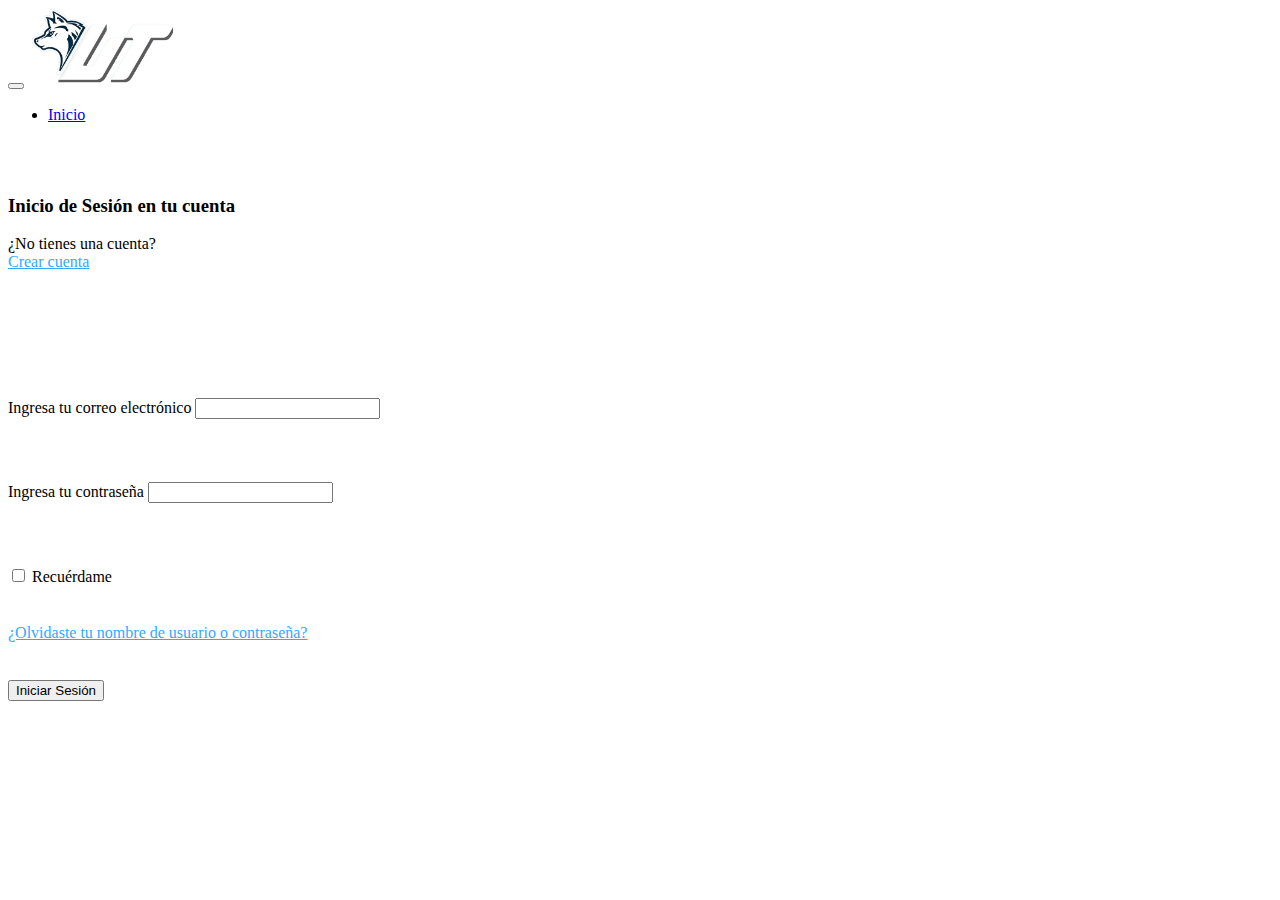
<file: checkout.html>
<html>
<head>
	<meta charset="utf-8">
	<meta name="viewport" content="initial-scale=1, maximum-scale=1">
  <title>Store UTAGS | Carrito de compras</title>
  <link href="http://www.utags.edu.mx/templates/tx_academia2/favicon.ico" rel="shortcut icon" type="image/vnd.microsoft.icon" />
  <link href="https://cdn.jsdelivr.net/npm/bootstrap@5.0.0-beta1/dist/css/bootstrap.min.css" rel="stylesheet" integrity="sha384-giJF6kkoqNQ00vy+HMDP7azOuL0xtbfIcaT9wjKHr8RbDVddVHyTfAAsrekwKmP1"    crossorigin="anonymous" />
  <link rel="stylesheet" href="css/general.css">
  <link rel="stylesheet" href="css/productos.css">
  <script src="https://ajax.googleapis.com/ajax/libs/jquery/3.5.1/jquery.min.js"></script>
  <script src="https://www.paypal.com/sdk/js?client-id=AYxGcdBZLWldzlRhZtroj4TdtmbSXx5t_qIZrAgX3L6qGm2cObVd2_8ZpuHD_7IdZ23-K-NTYbx-6WU1&currency=MXN&amp;locale=es_MX">
	</script>
  <script src="js/paypal.js"></script>
</head>
<body>
  <!--Menu navegación-->
	<nav class="navbar navbar-expand-lg navbar-Dark bg-Dark p-3">
    <button
          class="navbar-toggler"
          type="button"
          data-bs-toggle="collapse"
          data-bs-target="#navbarSupportedContent"
          aria-controls="navbarSupportedContent"
          aria-expanded="false"
          aria-label="Toggle navigation"
        >
          <span class="navbar-toggler-icon"></span>
        </button>
        <a class="navbar-brand" href="index.html">
          <img alt="lobos UTags" src="img/lobos_UT.png" style="height: 78px;">
        </a>
        <div class="collapse navbar-collapse" id="navbarSupportedContent">
          <div class="col-4">
            <!--<ul class="navbar-nav me-auto mb-2 mb-lg-0">
              <li class="nav-item">
                <a class="nav-link active" aria-current="page" href="index.html">Inicio</a>
              </li>
            </ul>-->
          </div>          
          <div class="col-5 mt-3">
            <div class="mr-auto mb-4">
              <div class="d-inline-block col-8">
                <input class="form-control mr-sm-2" type="text" placeholder="Buscar..." aria-label="Search" id="txt_busqueda">
              </div>
              <div class="d-inline-block">
                <button class="btn btn-outline-info btn-rounded waves-effect waves-light" style="margin-bottom: 5px;" id="btn_buscar" type="button" onclick="busquedaExterna();">Buscar</button>
              </div>
            </div>
          </div>
          <div>
            <a id="urlCarrito" href="#">
              <button class="btn_carrito" id="btn_carrito" value="0">0</button>
            </a>
          </div>  
          <div class="" style="color: #fff; text-align: right; font-size: 17px;">
            <a href="ordenes.html">
            <span id="usr_name">*</span></a> | <span id="btn_sesion">
              <a id="btn_sesionAct" href="#">La sesión</a>
            </span>&nbsp;&nbsp;
            <img src="img/perfil.png" width="22%;" />
          </div>    
        </div>
    </nav>
  <!--Fin Menu navegacion-->
  <!--Cuerpo del contenido-->
  <div id="div_carrito">
    <div class="row mt-6 justify-content-center">
        <div class="col-10"><br><h4 style="font-size: 28px;">Resumen de pedido</h4>
          <br>
        </div>
    </div>
    <div class="row mt-6 justify-content-center">
        <div class="col-10">
          <div class="row mb-4">
              <div class="col-4">
                  <h6>Resumen de productos y servicios</h6>
                  
              </div>
              <div class="col-5" style="text-align: center;">
                  <h6>Total de la compra</h6>
              </div>
              <div class="col-3">
                  <h6>Opciones de pago</h6>
              </div>
          </div>
          <div class="row mb-4"> 
              <div class="col-4">
                <span id="filasCheckout">
                  <!-- AQUÍ SE VA A IR PINTANDO CADA PRODUCTOS  -->
                </span>
              </div>
              <div class="col-5 justify-content-center" style="text-align: center;">
                <p style="font-size: 20px;">Subtotal: <strong><span id="pintaSubtotal"></span></strong></p>
                <p style="font-size: 20px;">IVA: <strong><span id="pintaIVA"></span></strong></p>
                <p style="font-size: 20px;">Total: <strong><span id="pintaTotal" style="color: #fc726f;"></span></strong></p>
              </div>
              <div class="col-3">
                <!--<button class="btn btn-success" onclick="animamsj();">Probar animacion</button>-->
                <div id="paypal-button-container" style="width: 250px;"></div>
              </div>
          </div>
        </div>
      </div>
  </div>
  <!--Fin Curpo del contenido-->
  <!--Vista pago aceptado-->
  <div id="vistaPagoAceptado" style="display: none; width: 60%; margin: 0 auto;">
    <div class="center-block">
      <br><br>
    <h4 style="font-size: 32px;">¡Gracias por su compra!</h4><br>
    <p style="font-size: 18px;">Su pedido ya está siendo atendido, en breve le mandaremos un correo con toda la infirmación.<br>
    Cualquier duda comunicarse al teléfono <span style="color: #fc726f;">449 910 5000</span> o al <span style="color: #fc726f;">correo contacto@utags.edu.mx</span></p>
    <hr class="my-4">
    <p>Fecha y hora en que se recibió el pago: <strong><span id="fechPago"></span></strong><br>
    No. Pedido: <strong><span id="noPedido"></span></strong><br>
    Monto del pago: <strong><span id="montoPago"></span></strong></p>
    <hr class="my-4">
    <br>
    <button class="btn btn-success" onclick="redirInicio();">Seguir comprando</button>
    <button class="btn btn-primary" onclick="redirHistorial();">Ver mis pedidos</button>
  </div>
  </div>
  <!--Fin Vista pago aceptado-->
  <!-- Template checkout -->
  <h5 class="text-info" id="informeCarrito"></h5>
  <div id="templateCarrito" style="display: none;">
    <p>
      <span>CantidadProducto</span> X <span>NombreProducto</span>
    </p>
    <hr class="my-4">
  </div>
  <!--Fin Template producto-->
  <script
    src="https://cdn.jsdelivr.net/npm/bootstrap@5.0.0-beta1/dist/js/bootstrap.bundle.min.js"
    integrity="sha384-ygbV9kiqUc6oa4msXn9868pTtWMgiQaeYH7/t7LECLbyPA2x65Kgf80OJFdroafW"
    crossorigin="anonymous"
  ></script>
  <script src="js/general.js"></script>
  <script src="js/checkout.js"></script>
</body>
</html>
</file>
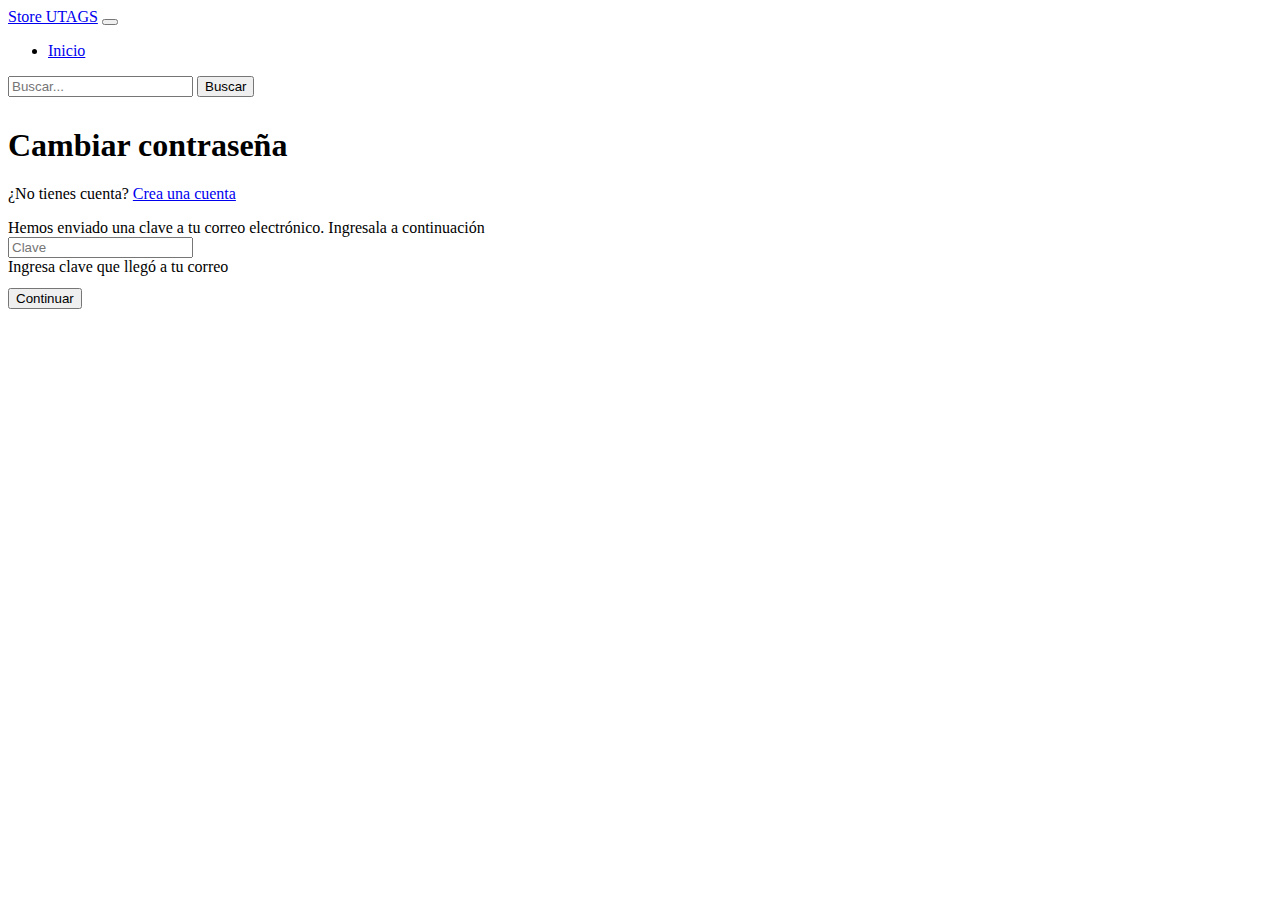
<file: codrecupass.html>
<html>
  <head>
    <title>Store UTAGS | Recuperar contraseña</title>
    <meta charset="utf-8">
	  <meta name="viewport" content="initial-scale=1, maximum-scale=1">
    <link
      href="https://cdn.jsdelivr.net/npm/bootstrap@5.0.0-beta1/dist/css/bootstrap.min.css"
      rel="stylesheet"
      integrity="sha384-giJF6kkoqNQ00vy+HMDP7azOuL0xtbfIcaT9wjKHr8RbDVddVHyTfAAsrekwKmP1"
      crossorigin="anonymous"
    />
    <link href="http://www.utags.edu.mx/templates/tx_academia2/favicon.ico" rel="shortcut icon" type="image/vnd.microsoft.icon" />
  </head>
  <body>
    <nav class="navbar navbar-expand-lg navbar-Dark bg-Dark">
      <div class="container-fluid">
        <a class="navbar-brand" href="#">Store UTAGS</a>
        <button
          class="navbar-toggler"
          type="button"
          data-bs-toggle="collapse"
          data-bs-target="#navbarSupportedContent"
          aria-controls="navbarSupportedContent"
          aria-expanded="false"
          aria-label="Toggle navigation"
        >
          <span class="navbar-toggler-icon"></span>
        </button>
        <div class="collapse navbar-collapse" id="navbarSupportedContent">
          <ul class="navbar-nav me-auto mb-2 mb-lg-0">
            <li class="nav-item">
              <a class="nav-link active" aria-current="page" href="#">Inicio</a>
            </li>
          </ul>
          <form class="d-flex">
            <input
              class="form-control me-2"
              type="search"
              placeholder="Buscar..."
              aria-label="Search"
            />
            <button class="btn btn-outline-success" type="submit">
              Buscar
            </button>
          </form>
        </div>
      </div>
    </nav>
    <div class="container">
      <div class="row">
        <div class="col-3"></div>
        <div class="col-6" style="margin-top: 30px">
          <div>
            <h1 class="text-center">Cambiar contraseña</h1>
            <p class="text-center">
              ¿No tienes cuenta?
              <a href="crearCuenta.html">Crea una cuenta</a>
            </p>
          </div>
          <div>
            <form class="form-control" id="formValidaClave" novalidate>
              <div class="row">
                <label for="" class="form-label">Hemos enviado una clave a tu correo electrónico. Ingresala a continuación</label>
                <div class="col has-validation">
                  <input type="hidden" class="form-control" aria-label="correo" id="correo" name="correo">
                  <input type="text" class="form-control" aria-label="clave" id="txt_clave" name="clave" placeholder="Clave" pattern="[0-9]{8}" required>
                  <div class="invalid-feedback">Ingresa clave que llegó a tu correo</div>
                </div>
              </div>
              <div class="row">
                <div id="resp_errores">
                  <p id="rep_errores_cont" style="color: rgb(232, 38, 38); font-size: 12px;"></p>
                </div>
              </div>
              <div class="row">
                <div class="d-grid gap-2">
                  <button type="submit" id="btn_clave" class="btn btn-outline-secondary">Continuar</button>
                </div>
              </div>
            </form>
          </div>
          <div id="div_nuevoPass" style="display: none;">
            <form class="form-control needs-validation" id="formNuevoPass" novalidate oninput='password_confirmation.setCustomValidity(password_confirmation.value != password.value || password.value.length == 0 ? "Passwords no coinciden." : "")'>
              <div class="row">
                <label for="" class="form-label">Ingresa una nueva contraseña</label>
              </div>
              <div class="row">
                <div class="col">
                  <label for="inputPassword5" class="form-label">Contraseña</label>
                  <input type="password" class="form-control" id="inputPassword5" placeholder="Ingresa tu nueva contraseña" name="password" minlength="8" pattern="^(?=.*[a-z])(?=.*[A-Z])(?=.*\d)[a-zA-Z\d]{8,}$" required>
                </div>
                <div class="col">
                  <label for="inputPassword6" class="form-label">Repetir Contraseña</label>
                  <input type="password" class="form-control" id="inputPassword6" placeholder="Confirma tu contraseña" minlength="8" name="password_confirmation" pattern="^(?=.*[a-z])(?=.*[A-Z])(?=.*\d)[a-zA-Z\d]{8,}$" required>
                  <br>
                </div>
              </div>
              <div class="row">
                <div id="resp_errores2">
                  <p id="rep_errores_cont2" style="color: rgb(232, 38, 38); font-size: 12px;"></p>
                </div>
              </div>
              <div class="row">
                <div class="d-grid gap-2">
                  <button type="submit" class="btn btn-outline-secondary">Guardar contraseña</button>
                </div>
              </div>
            </form>
          </div>
        </div>
      </div>
    </div>
  <!-- JavaScript Bundle with Popper -->
  <script
    src="https://cdn.jsdelivr.net/npm/bootstrap@5.0.0-beta1/dist/js/bootstrap.bundle.min.js"
    integrity="sha384-ygbV9kiqUc6oa4msXn9868pTtWMgiQaeYH7/t7LECLbyPA2x65Kgf80OJFdroafW"
    crossorigin="anonymous"
  ></script>
  <script src="js/general.js"></script>
  <script src="js/cambiapass.js"></script>
  <script src="js/bootstrap.js"></script>
  </body>
</html>
</file>
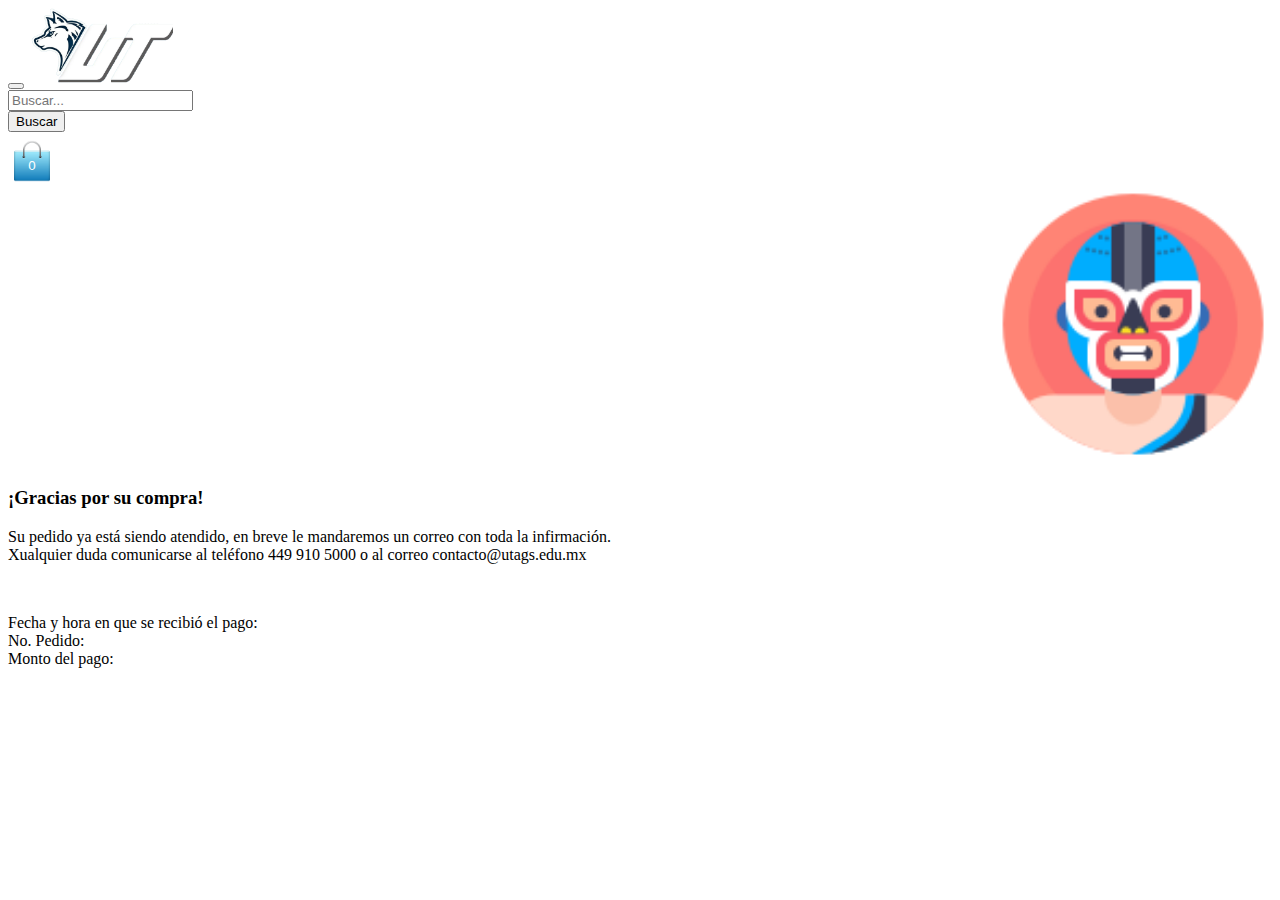
<file: confirmacionPago.html>
<html>
<head>
	<meta charset="utf-8">
	<meta name="viewport" content="initial-scale=1, maximum-scale=1">
  <title>Store UTAGS | Busqueda</title>
  <link href="http://www.utags.edu.mx/templates/tx_academia2/favicon.ico" rel="shortcut icon" type="image/vnd.microsoft.icon" />
  <link href="https://cdn.jsdelivr.net/npm/bootstrap@5.0.0-beta1/dist/css/bootstrap.min.css" rel="stylesheet" integrity="sha384-giJF6kkoqNQ00vy+HMDP7azOuL0xtbfIcaT9wjKHr8RbDVddVHyTfAAsrekwKmP1"    crossorigin="anonymous" />
  <link rel="stylesheet" href="css/general.css">
  <link rel="stylesheet" href="css/productos.css">
</head>
<body>
  <!--Menu navegación-->
	<nav class="navbar navbar-expand-lg navbar-Dark bg-Dark p-3">
    <button
          class="navbar-toggler"
          type="button"
          data-bs-toggle="collapse"
          data-bs-target="#navbarSupportedContent"
          aria-controls="navbarSupportedContent"
          aria-expanded="false"
          aria-label="Toggle navigation"
        >
          <span class="navbar-toggler-icon"></span>
        </button>
        <a class="navbar-brand" href="index.html">
          <img alt="lobos UTags" src="img/lobos_UT.png" style="height: 78px;">
        </a>
        <div class="collapse navbar-collapse" id="navbarSupportedContent">
          <div class="col-4">
            <!--<ul class="navbar-nav me-auto mb-2 mb-lg-0">
              <li class="nav-item">
                <a class="nav-link active" aria-current="page" href="index.html">Inicio</a>
              </li>
            </ul>-->
          </div>          
          <div class="col-5 mt-3">
            <div class="mr-auto mb-4">
              <div class="d-inline-block col-8">
                <input class="form-control mr-sm-2" type="text" placeholder="Buscar..." aria-label="Search" id="txt_busqueda">
              </div>
              <div class="d-inline-block">
                <button class="btn btn-outline-info btn-rounded waves-effect waves-light" style="margin-bottom: 5px;" id="btn_buscar" type="button" onclick="busquedaExterna();">Buscar</button>
              </div>
            </div>
          </div>
          <div>
            <a id="urlCarrito" href="#">
              <button class="btn_carrito" id="btn_carrito" value="0">0</button>
            </a>
          </div>  
          <div class="" style="color: #fff; text-align: right; font-size: 17px;">
            <a href="ordenes.html">
            <span id="usr_name">*</span></a> | <span id="btn_sesion">
              <a id="btn_sesionAct" href="#">La sesión</a>
            </span>&nbsp;&nbsp;
            <img src="img/perfil.png" width="22%;" />
          </div>    
        </div>
    </nav>
  <!--Fin Menu navegacion-->
  <!--Cuerpo del contenido-->
  <div class="">
    <h3>¡Gracias por su compra!</h3>
    <p>Su pedido ya está siendo atendido, en breve le mandaremos un correo con toda la infirmación.<br>
    Xualquier duda comunicarse al teléfono 449 910 5000 o al correo contacto@utags.edu.mx</p>
    <br>
    <p>Fecha y hora en que se recibió el pago: <strong><span id="fechPago"></span></strong><br>
    No. Pedido: <strong><span id="noPedido"></span></strong><br>
    Monto del pago: <strong><span id="montoPago"></span></strong></p>
  </div>
  <!--Fin Curpo del contenido-->
  <script
    src="https://cdn.jsdelivr.net/npm/bootstrap@5.0.0-beta1/dist/js/bootstrap.bundle.min.js"
    integrity="sha384-ygbV9kiqUc6oa4msXn9868pTtWMgiQaeYH7/t7LECLbyPA2x65Kgf80OJFdroafW"
    crossorigin="anonymous"
  ></script>
  <script src="https://ajax.googleapis.com/ajax/libs/jquery/3.5.1/jquery.min.js"></script>
  <script src="js/general.js"></script>
  <script src="js/confirmacionPago.js"></script>
</body>
</html>
</file>
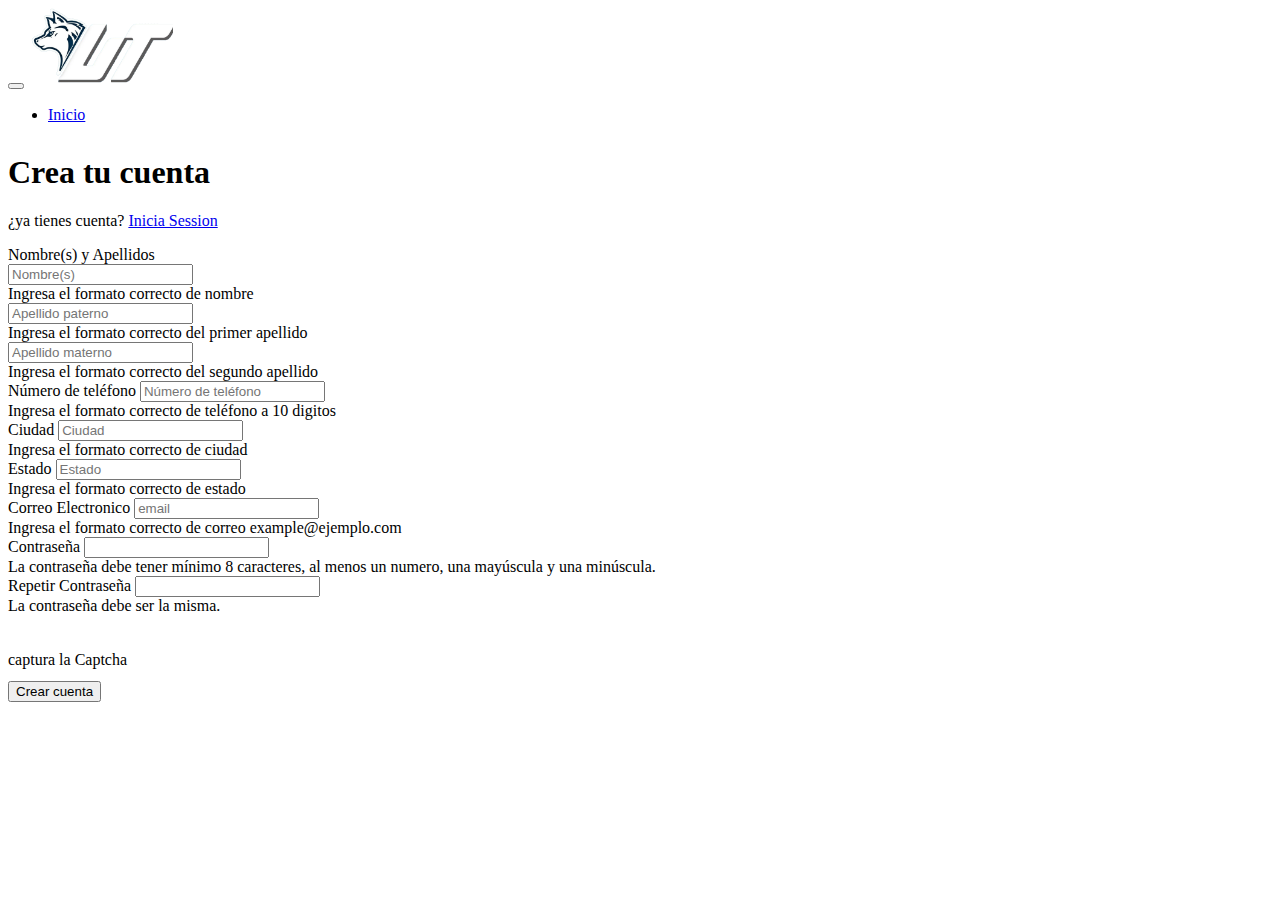
<file: crearCuenta.html>
<html>
  <head>
    <title>Store UTAGS | Crear cuenta</title>
    <meta charset="utf-8">
	  <meta name="viewport" content="initial-scale=1, maximum-scale=1">
    <link
      href="https://cdn.jsdelivr.net/npm/bootstrap@5.0.0-beta1/dist/css/bootstrap.min.css"
      rel="stylesheet"
      integrity="sha384-giJF6kkoqNQ00vy+HMDP7azOuL0xtbfIcaT9wjKHr8RbDVddVHyTfAAsrekwKmP1"
      crossorigin="anonymous"
    />
    <link href="http://www.utags.edu.mx/templates/tx_academia2/favicon.ico" rel="shortcut icon" type="image/vnd.microsoft.icon" />
    <script src="https://www.google.com/recaptcha/api.js" async defer></script>
  </head>
  <body>
  <!--Menu navegación-->
	<nav class="navbar navbar-expand-lg navbar-Dark bg-Dark p-3">
    <button
          class="navbar-toggler"
          type="button"
          data-bs-toggle="collapse"
          data-bs-target="#navbarSupportedContent"
          aria-controls="navbarSupportedContent"
          aria-expanded="false"
          aria-label="Toggle navigation"
        >
          <span class="navbar-toggler-icon"></span>
        </button>
        <a class="navbar-brand" href="index.html">
          <img alt="lobos UTags" src="img/lobos_UT.png" style="height: 78px;">
        </a>
        <div class="collapse navbar-collapse" id="navbarSupportedContent">
          <div class="col-4">
            <ul class="navbar-nav me-auto mb-2 mb-lg-0">
              <li class="nav-item">
                <a class="nav-link active" aria-current="page" href="index.html">Inicio</a>
              </li>
            </ul>
          </div>          
          <div class="col-5 mt-3">
            <!--
            <div class="mr-auto mb-4">
              <div class="d-inline-block col-8">
                <input class="form-control mr-sm-2" type="text" placeholder="Buscar..." aria-label="Search" id="txt_busqueda">
              </div>
              <div class="d-inline-block">
                <button class="btn btn-outline-info btn-rounded waves-effect waves-light" style="margin-bottom: 5px;" id="btn_buscar" type="button" onclick="cargaProductos();">Buscar</button>
              </div>
            </div>-->
          </div>
          <div class="" style="color: #fff; text-align: right; font-size: 17px;">
            <!--<span id="usr_name">*</span> | <span id="btn_sesion">
              <a id="btn_sesionAct" href="#">La sesión</a>
            </span>&nbsp;&nbsp;
            <img src="img/perfil.png" width="22%;" />-->
          </div>      
        </div>
    </nav>
  <!--Fin Menu navegacion-->
  <!--Curpo del contenido-->
    <div class="container">
      <div class="row">
        <div class="col-3"></div>
        <div class="col-6" style="margin-top: 30px">
          <div>
            <h1 class="text-center">Crea tu cuenta</h1>
            <p class="text-center">
              ¿ya tienes cuenta?
              <a href="login.html">Inicia Session</a>
            </p>
          </div>
          <div>
            <form class="form-control needs-validation" id="formularioRegistro" novalidate oninput='password_confirmation.setCustomValidity(password_confirmation.value != password.value || password.value.length == 0 ? "Passwords no coinciden." : "")'>
              <div class="row">
                <label for="" class="form-label">Nombre(s) y Apellidos</label>
                <div class="col has-validation">
                  <input type="text" class="form-control" aria-label="First name" name="first_name" placeholder="Nombre(s)" required>
                  <div class="invalid-feedback">Ingresa el formato correcto de nombre</div>
                </div>
                <div class="col has-validation">
                  <input type="text" class="form-control" aria-label="Last name" name="middle_name" placeholder="Apellido paterno" required>
                  <div class="invalid-feedback">Ingresa el formato correcto del primer apellido</div>
                </div>
                <div class="col has-validation">
                  <input type="text" class="form-control" aria-label="Last name" name="last_name" placeholder="Apellido materno" required>
                  <div class="invalid-feedback">Ingresa el formato correcto del segundo apellido</div>
                </div>
              </div>
              <div class="col-12 has-validation">
                <label for="inputAddress" class="form-label">Número de teléfono</label>
                <input type="tel" class="form-control" id="inputAddress" name="phone_number" placeholder="Número de teléfono" pattern="[0-9]{10}" required>
                <div class="invalid-feedback">Ingresa el formato correcto de teléfono a 10 digitos</div>
              </div>
              <div class="row">
                <div class="col has-validation">
                  <label for="inputCity" class="form-label">Ciudad</label>
                  <input type="text" class="form-control" id="inputCity" name="city" placeholder="Ciudad" required>
                  <div class="invalid-feedback">Ingresa el formato correcto de ciudad</div>
                </div>
                <div class="col has-validation">
                  <label for="inputState" class="form-label">Estado</label>
                  <input type="text" class="form-control" id="inputState" name="state" placeholder="Estado" required>
                  <div class="invalid-feedback">Ingresa el formato correcto de estado</div>
                </div>
              </div>
              <div class="mb-3 has-validation">
                <label for="" class="form-label">Correo Electronico</label>
                <input type="email" class="form-control" id="exampleFormControlInput1" name="email" placeholder="email" required>
                <div class="invalid-feedback">Ingresa el formato correcto de correo example@ejemplo.com</div>
              </div>
              <div class="row">
                <div class="col">
                  <label for="inputPassword5" class="form-label">Contraseña</label>
                  <input type="password" class="form-control" id="inputPassword5" name="password" minlength="8" pattern="^(?=.*[a-z])(?=.*[A-Z])(?=.*\d)[a-zA-Z\d]{8,}$" required>
                  <div class="invalid-feedback">La contraseña debe tener mínimo 8 caracteres, al menos un numero, una mayúscula y una minúscula.</div>
                </div>
                <div class="col">
                  <label for="inputPassword6" class="form-label">Repetir Contraseña</label>
                  <input type="password" class="form-control" id="inputPassword6" minlength="8" name="password_confirmation" pattern="^(?=.*[a-z])(?=.*[A-Z])(?=.*\d)[a-zA-Z\d]{8,}$" required>
                  <div class="invalid-feedback">La contraseña debe ser la misma.</div>
                  <br>
                </div>
              </div>
              <div class="row">
                <br>
                <div class="g-recaptcha" data-sitekey="6Ldo4TkaAAAAALXEzrkQQKlPbb099yVtmThYAc6E" data-callback='onSubmit'>captura la Captcha</div>
              </div>
              <div class="row">
                <div id="resp_errores">
                  <p id="rep_errores_cont" style="color: rgb(232, 38, 38); font-size: 12px;"></p>
                </div>
              </div>
              <div class="row">
                <div class="d-grid gap-2">
                  <button type="submit" class="btn btn-outline-secondary">Crear cuenta</button>
                </div>
              </div>
            </form>
          </div>
        </div>
      </div>
    </div>
  <!--Fin Curpo del contenido-->
  <!-- JavaScript Bundle with Popper -->
  <script
    src="https://cdn.jsdelivr.net/npm/bootstrap@5.0.0-beta1/dist/js/bootstrap.bundle.min.js"
    integrity="sha384-ygbV9kiqUc6oa4msXn9868pTtWMgiQaeYH7/t7LECLbyPA2x65Kgf80OJFdroafW"
    crossorigin="anonymous"
  ></script>
  <script src="https://ajax.googleapis.com/ajax/libs/jquery/3.5.1/jquery.min.js"></script>
  <script src="js/captcha_callBack.js"></script>
  <script src="js/crearCuenta.js"></script>
  <script src="js/bootstrap.js"></script>
  </body>
</html>
</file>
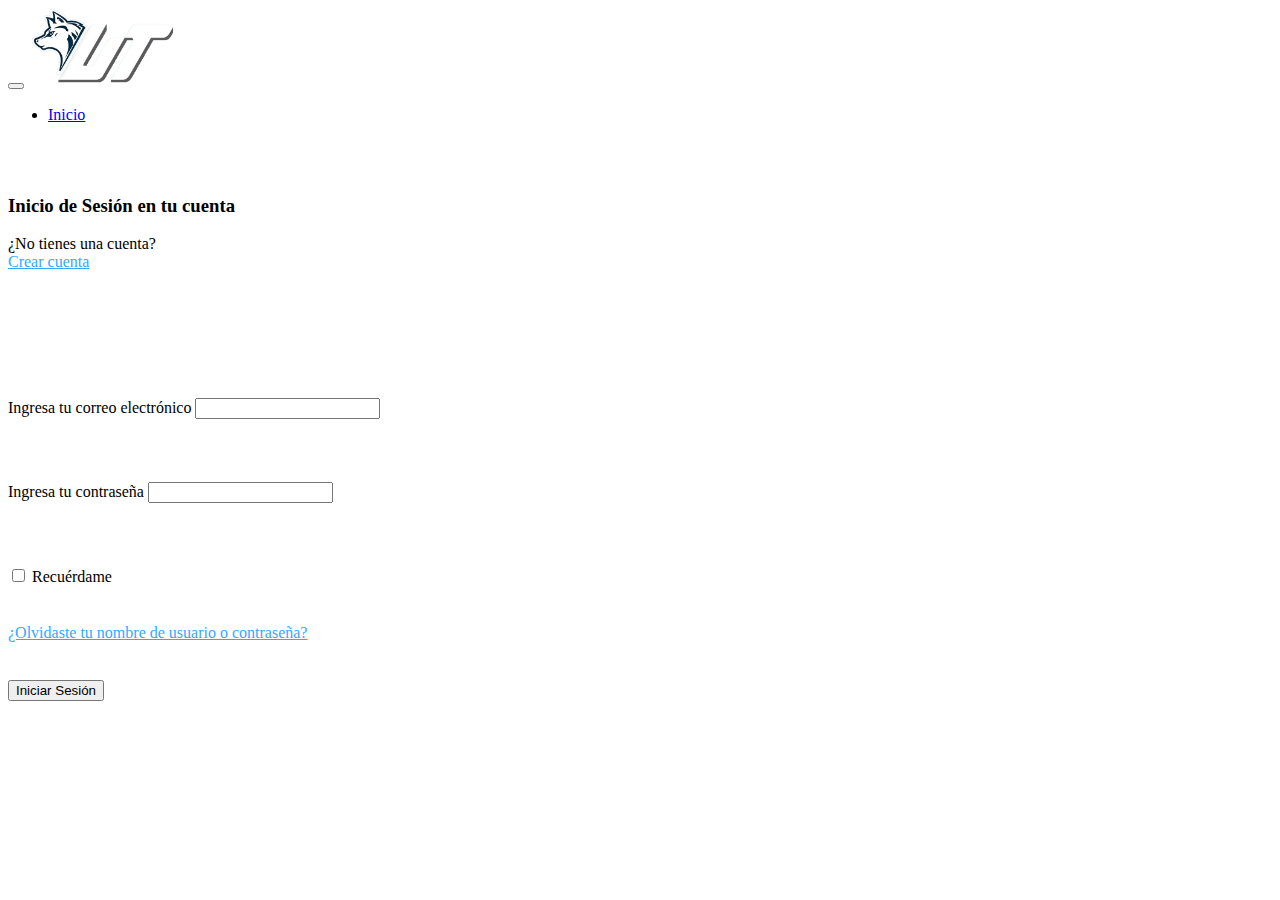
<file: login.html>
<html>
<head>
	<title>Store UTAGS | Login</title>
	<meta charset="utf-8">
	  <meta name="viewport" content="initial-scale=1, maximum-scale=1">
    <link
      href="https://cdn.jsdelivr.net/npm/bootstrap@5.0.0-beta1/dist/css/bootstrap.min.css"
      rel="stylesheet"
      integrity="sha384-giJF6kkoqNQ00vy+HMDP7azOuL0xtbfIcaT9wjKHr8RbDVddVHyTfAAsrekwKmP1"
      crossorigin="anonymous"
    />
    <link href="http://www.utags.edu.mx/templates/tx_academia2/favicon.ico" rel="shortcut icon" type="image/vnd.microsoft.icon" />
</head>
<body>
  <div id="general"style="display: none;">
	<!--Menu navegación-->
	<nav class="navbar navbar-expand-lg navbar-Dark bg-Dark p-3">
    <button
          class="navbar-toggler"
          type="button"
          data-bs-toggle="collapse"
          data-bs-target="#navbarSupportedContent"
          aria-controls="navbarSupportedContent"
          aria-expanded="false"
          aria-label="Toggle navigation"
        >
          <span class="navbar-toggler-icon"></span>
        </button>
        <a class="navbar-brand" href="index.html">
          <img alt="lobos UTags" src="img/lobos_UT.png" style="height: 78px;">
        </a>
        <div class="collapse navbar-collapse" id="navbarSupportedContent">
          <div class="col-4">
            <ul class="navbar-nav me-auto mb-2 mb-lg-0">
              <li class="nav-item">
                <a class="nav-link active" aria-current="page" href="index.html">Inicio</a>
              </li>
            </ul>
          </div>          
          <div class="col-5 mt-3">
            <!--
            <div class="mr-auto mb-4">
              <div class="d-inline-block col-8">
                <input class="form-control mr-sm-2" type="text" placeholder="Buscar..." aria-label="Search" id="txt_busqueda">
              </div>
              <div class="d-inline-block">
                <button class="btn btn-outline-info btn-rounded waves-effect waves-light" style="margin-bottom: 5px;" id="btn_buscar" type="button" onclick="cargaProductos();">Buscar</button>
              </div>
            </div>-->
          </div>
          <div class="" style="color: #fff; text-align: right; font-size: 17px;">
            <!--<span id="usr_name">*</span> | <span id="btn_sesion">
              <a id="btn_sesionAct" href="#">La sesión</a>
            </span>&nbsp;&nbsp;
            <img src="img/perfil.png" width="22%;" />-->
          </div>      
        </div>
    </nav>
  <!--Fin Menu navegacion-->
  <!--Curpo del contenido-->
    <div class="container"><br><br>
      <div class="row">
        <div class="col-4"></div>
        <div class="col-4">
          <h3 class="text-center">Inicio de Sesión en tu cuenta</h3>
          <div class="row">
            <div class="col text-end" style="font-weight: 100;"><b>¿No tienes una cuenta?</b></div>
            <div class="col"><a style="color: #33A8FF;" href="crearCuenta.html">Crear cuenta</a></div>
          </div>
          <form class="form-control" id="formLogin" novalidate>
            <div style="margin-top:10%;">
              <label class="form-label" for="">Ingresa tu correo electrónico</label>
              <input class="form-control" type="text" id="emial" name="email" required>
            </div>
            <div style="margin-top: 5%;">
              <label class="form-label" for="">Ingresa tu contraseña</label>
              <input class="form-control" type="password" id="password" name="password" required>
            </div>
            <div class="form-check" style="margin-top: 5%;">
              <input class="form-check-input" id="recuerdame" name="recuerdame" type="checkbox" value="">
              <label class="form-check-label" for="">
                Recuérdame
              </label>
            </div>
            <div style="margin-top: 3%;">
              <a href="recupass.html" style="color:#33A8FF;">¿Olvidaste tu nombre de usuario o contraseña?</a>
            </div>
            <div class="d-grid gap-2" style="margin-top: 3%;">
              <button type="submit" class="btn btn-outline-secondary" id="btn_enviaForm">Iniciar Sesión</button>
            </div>
            <div class="row">
              <div id="resp_errores">
                <br>
                <p id="rep_errores_cont" style="color: rgb(232, 38, 38); font-size: 12px;"></p>
              </div>
            </div>
          </form>
        </div>
        <div class="col-4"></div>
      </div>
  </div>
  <!--Fin Curpo del contenido-->
</div>

<script
    src="https://cdn.jsdelivr.net/npm/bootstrap@5.0.0-beta1/dist/js/bootstrap.bundle.min.js"
    integrity="sha384-ygbV9kiqUc6oa4msXn9868pTtWMgiQaeYH7/t7LECLbyPA2x65Kgf80OJFdroafW"
    crossorigin="anonymous"
  ></script>
  <script src="https://ajax.googleapis.com/ajax/libs/jquery/3.5.1/jquery.min.js"></script>
  <script src="js/login.js"></script>
</body>
</html>
</file>
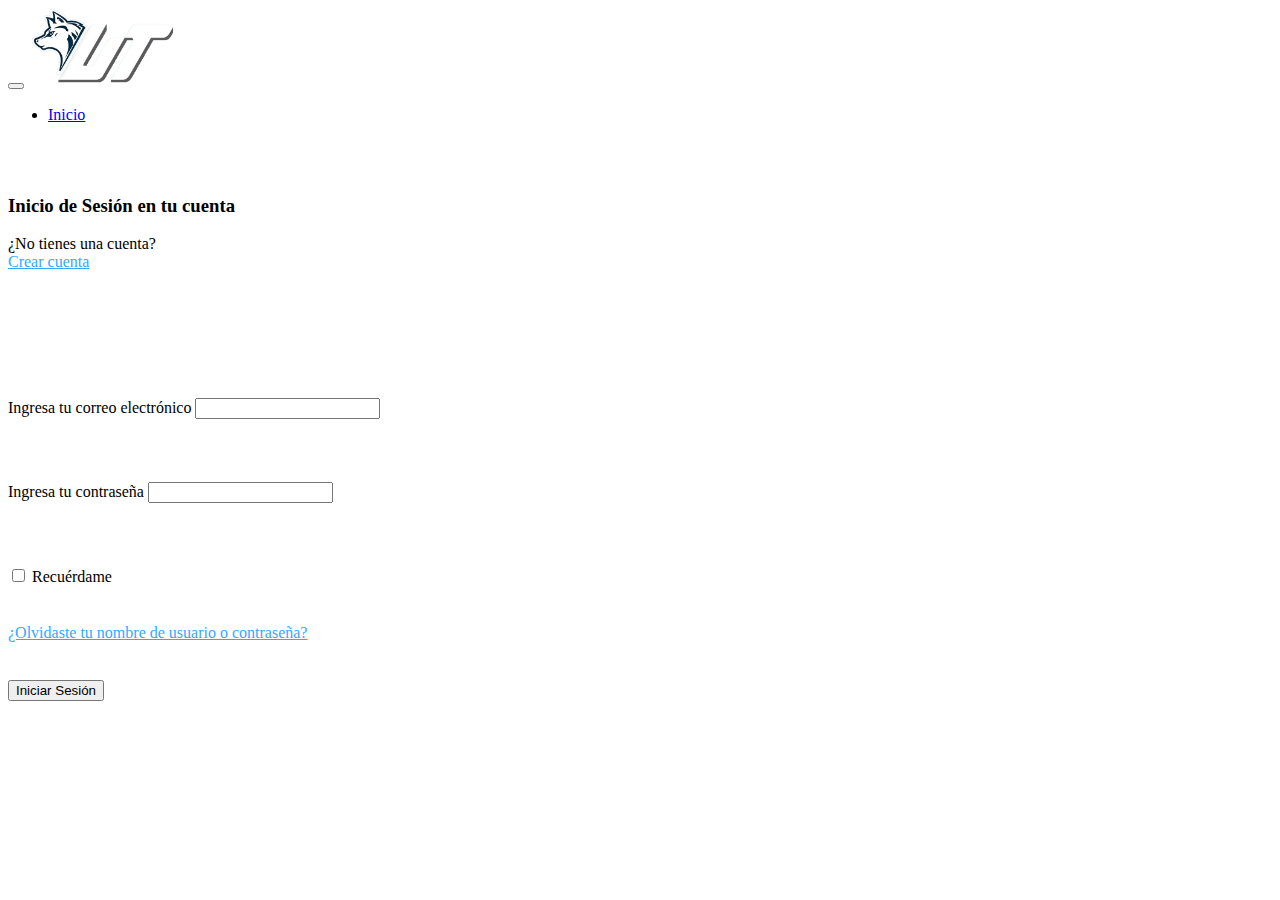
<file: ordenes.html>
<html>
<head>
	<meta charset="utf-8">
	<meta name="viewport" content="initial-scale=1, maximum-scale=1">
  <title>Store UTAGS | Ordenes</title>
  <link href="http://www.utags.edu.mx/templates/tx_academia2/favicon.ico" rel="shortcut icon" type="image/vnd.microsoft.icon" />
  <link href="https://cdn.jsdelivr.net/npm/bootstrap@5.0.0-beta1/dist/css/bootstrap.min.css" rel="stylesheet" integrity="sha384-giJF6kkoqNQ00vy+HMDP7azOuL0xtbfIcaT9wjKHr8RbDVddVHyTfAAsrekwKmP1"    crossorigin="anonymous" />
  <link rel="stylesheet" href="css/general.css">
  <link rel="stylesheet" href="css/productos.css">
  <script src="https://ajax.googleapis.com/ajax/libs/jquery/3.5.1/jquery.min.js"></script>
</head>
<body>
  <!--Menu navegación-->
	<nav class="navbar navbar-expand-lg navbar-Dark bg-Dark p-3">
    <button
          class="navbar-toggler"
          type="button"
          data-bs-toggle="collapse"
          data-bs-target="#navbarSupportedContent"
          aria-controls="navbarSupportedContent"
          aria-expanded="false"
          aria-label="Toggle navigation"
        >
          <span class="navbar-toggler-icon"></span>
        </button>
        <a class="navbar-brand" href="index.html">
          <img alt="lobos UTags" src="img/lobos_UT.png" style="height: 78px;">
        </a>
        <div class="collapse navbar-collapse" id="navbarSupportedContent">
          <div class="col-4">
            <!--<ul class="navbar-nav me-auto mb-2 mb-lg-0">
              <li class="nav-item">
                <a class="nav-link active" aria-current="page" href="index.html">Inicio</a>
              </li>
            </ul>-->
          </div>          
          <div class="col-5 mt-3">
            <div class="mr-auto mb-4">
              <div class="d-inline-block col-8">
                <input class="form-control mr-sm-2" type="text" placeholder="Buscar..." aria-label="Search" id="txt_busqueda">
              </div>
              <div class="d-inline-block">
                <button class="btn btn-outline-info btn-rounded waves-effect waves-light" style="margin-bottom: 5px;" id="btn_buscar" type="button" onclick="busquedaExterna();">Buscar</button>
              </div>
            </div>
          </div>
          <div>
            <a id="urlCarrito" href="#">
              <button class="btn_carrito" id="btn_carrito" value="0">0</button>
            </a>
          </div>  
          <div class="" style="color: #fff; text-align: right; font-size: 17px;">
            <a href="ordenes.html">
              <span id="usr_name">*</span></a> | <span id="btn_sesion">
            <a id="btn_sesionAct" href="#">La sesión</a>
            </span>&nbsp;&nbsp;
            <img src="img/perfil.png" width="22%;" />
          </div>    
        </div>
    </nav>
  <!--Fin Menu navegacion-->
  <!--Cuerpo del contenido-->
  <div id="div_carrito">
    <div class="row mt-6 justify-content-center">
        <div class="col-10"><br><h4 style="font-size: 28px;">Historial de pedidos</h4><br></div>
    </div>
    <div class="row mt-6 justify-content-center">
        <div class="col-10">
          <div class="row mb-2">
              <div class="col-2">
                  <h5>Fecha de compra</h5>
              </div>
              <div class="col-2 d-flex justify-content-center">
                  <h5>Total</h5>
              </div>
              <div class="col-2 d-flex justify-content-center">
                  <h5>Método de pago</h5>
              </div>
              <div class="col-2 d-flex justify-content-center">
                  <h5>Estatus</h5>
              </div>
              <div class="col-2 d-flex justify-content-center">
                <h5>Pedido</h5>
            </div>
            <div class="col-2 d-flex justify-content-center">
              <h5>Comentarios</h5>
            </div>
          </div>
          <span id="filasordenes">
            <!-- AQUÍ SE VA A IR PINTANDO CADA PRODUCTOS  -->
          </span>
          <br><h5 class="text-primary"><span id="total_ordenes"></span> pedidos encontrados</h5><br>
        </div>
      </div>
  </div>
  <!--Fin Curpo del contenido-->
  <!-- Template Ordenes -->
  <div id="templateOrdenes" style="display: none;">
    <div class="row">
        <div class="col-12">
          <div class="row">
              <div class="col-2">
                <p>fechaOrden</p>
              </div>
              <div class="col-2 text-center">
                <p>Paypal</p>
              </div> 
              <div class="col-2 text-center">
                <p>totalOrden</p>
              </div>    
                <div class="col-2 text-center">
                <p>statusOrden</p>
              </div>  
              <div class="col-2 text-center">
                <p>pedidoOrden</p>
              </div>  
              <div class="col-2">
                <p>comentariosOrden</p>
              </div>   
            </div>
        </div>
    </div>
    <hr class="my-4">
  </div>
  <!--Fin Template producto-->
  <script
    src="https://cdn.jsdelivr.net/npm/bootstrap@5.0.0-beta1/dist/js/bootstrap.bundle.min.js"
    integrity="sha384-ygbV9kiqUc6oa4msXn9868pTtWMgiQaeYH7/t7LECLbyPA2x65Kgf80OJFdroafW"
    crossorigin="anonymous"
  ></script>
  <script src="js/general.js"></script>
  <script src="js/ordenes.js"></script>
</body>
</html>
</file>
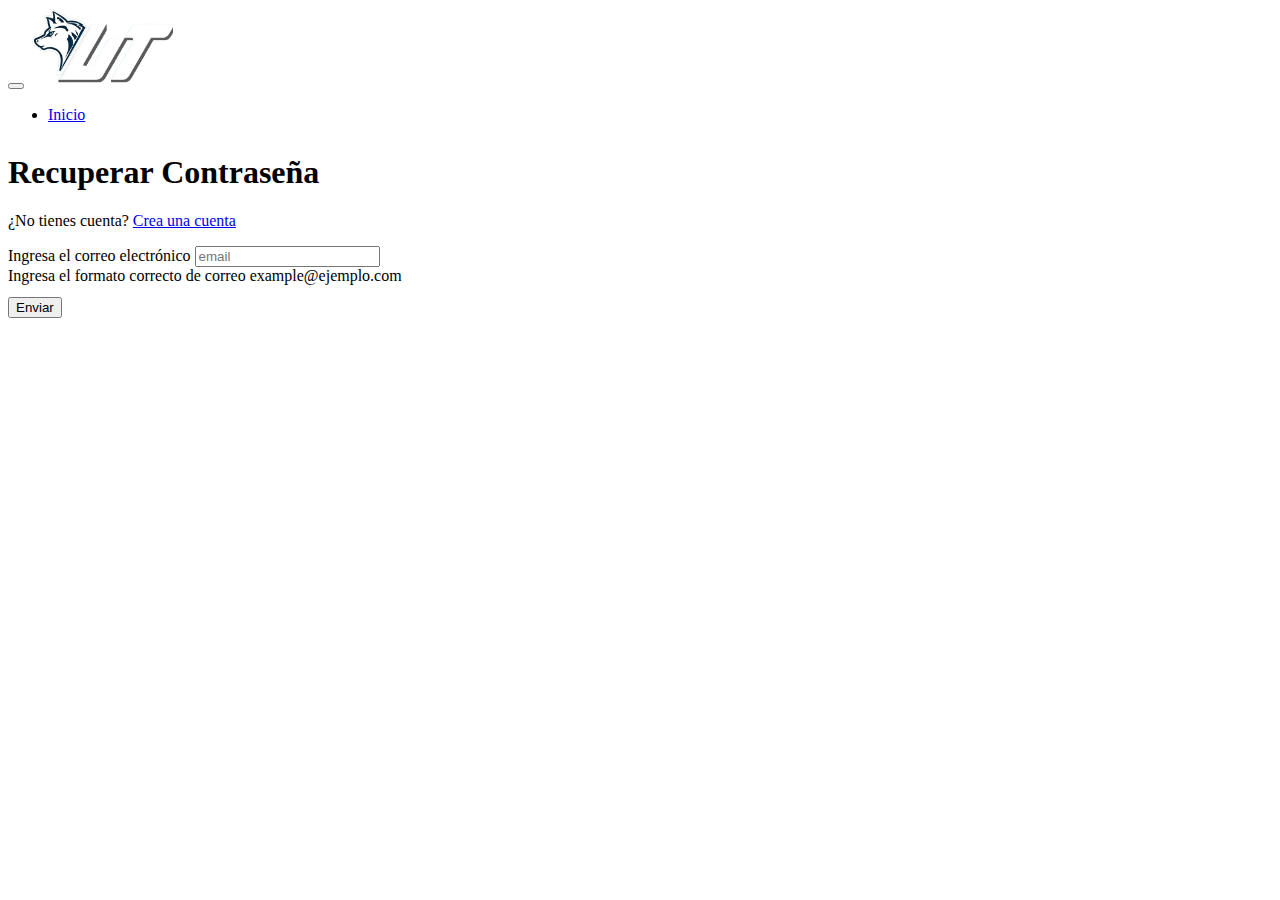
<file: recupass.html>
<html>
  <head>
    <title>Store UTAGS | Recuperar contraseña</title>
    <meta charset="utf-8">
	  <meta name="viewport" content="initial-scale=1, maximum-scale=1">
    <link
      href="https://cdn.jsdelivr.net/npm/bootstrap@5.0.0-beta1/dist/css/bootstrap.min.css"
      rel="stylesheet"
      integrity="sha384-giJF6kkoqNQ00vy+HMDP7azOuL0xtbfIcaT9wjKHr8RbDVddVHyTfAAsrekwKmP1"
      crossorigin="anonymous"
    />
    <link href="http://www.utags.edu.mx/templates/tx_academia2/favicon.ico" rel="shortcut icon" type="image/vnd.microsoft.icon" />
    <script src="https://www.google.com/recaptcha/api.js" async defer></script>
  </head>
  <body>
  <!--Menu navegación-->
	<nav class="navbar navbar-expand-lg navbar-Dark bg-Dark p-3">
    <button
          class="navbar-toggler"
          type="button"
          data-bs-toggle="collapse"
          data-bs-target="#navbarSupportedContent"
          aria-controls="navbarSupportedContent"
          aria-expanded="false"
          aria-label="Toggle navigation"
        >
          <span class="navbar-toggler-icon"></span>
        </button>
        <a class="navbar-brand" href="index.html">
          <img alt="lobos UTags" src="img/lobos_UT.png" style="height: 78px;">
        </a>
        <div class="collapse navbar-collapse" id="navbarSupportedContent">
          <div class="col-4">
            <ul class="navbar-nav me-auto mb-2 mb-lg-0">
              <li class="nav-item">
                <a class="nav-link active" aria-current="page" href="index.html">Inicio</a>
              </li>
            </ul>
          </div>          
          <div class="col-5 mt-3">
            <!--
            <div class="mr-auto mb-4">
              <div class="d-inline-block col-8">
                <input class="form-control mr-sm-2" type="text" placeholder="Buscar..." aria-label="Search" id="txt_busqueda">
              </div>
              <div class="d-inline-block">
                <button class="btn btn-outline-info btn-rounded waves-effect waves-light" style="margin-bottom: 5px;" id="btn_buscar" type="button" onclick="cargaProductos();">Buscar</button>
              </div>
            </div>-->
          </div>
          <div class="" style="color: #fff; text-align: right; font-size: 17px;">
            <!--<span id="usr_name">*</span> | <span id="btn_sesion">
              <a id="btn_sesionAct" href="#">La sesión</a>
            </span>&nbsp;&nbsp;
            <img src="img/perfil.png" width="22%;" />-->
          </div>      
        </div>
    </nav>
  <!--Fin Menu navegacion-->
  <!--Curpo del contenido-->
    <div class="container">
      <div class="row">
        <div class="col-3"></div>
        <div class="col-6" style="margin-top: 30px">
          <div>
            <h1 class="text-center">Recuperar Contraseña</h1>
          </div>
          <div>
            <label><h2></h2></label>
          </div>
          <div>
            <p class="text-center">
              ¿No tienes cuenta?
              <a href="crearCuenta.html">Crea una cuenta</a>
            </p>
          </div>
          <div>
            <form class="form-control needs-validation" id="formNuevoCorreo" novalidate>
              <div class="mb-3 has-validation">
                <label for="" class="form-label">Ingresa el correo electrónico</label>
                <input type="email" class="form-control" id="inputCorreo" name="email" placeholder="email" required>
                <div class="invalid-feedback">Ingresa el formato correcto de correo example@ejemplo.com</div>
              </div>
              <div class="row">
                <div id="resp_errores">
                  <p id="rep_errores_cont" style="color: rgb(232, 38, 38); font-size: 12px;"></p>
                </div>
              </div>
              <div class="row">
                <div class="d-grid gap-2">
                  <button type="submit" class="btn btn-outline-secondary">Enviar</button>
                </div>
              </div>
            </form>
          </div>
        </div>
      </div>
    </div>
  <!--Fin Curpo del contenido-->
  <!-- JavaScript Bundle with Popper -->
  <script
    src="https://cdn.jsdelivr.net/npm/bootstrap@5.0.0-beta1/dist/js/bootstrap.bundle.min.js"
    integrity="sha384-ygbV9kiqUc6oa4msXn9868pTtWMgiQaeYH7/t7LECLbyPA2x65Kgf80OJFdroafW"
    crossorigin="anonymous"
  ></script>
  <script src="js/bootstrap.js"></script>
  <script src="js/recupass.js"></script>
  </body>
</html>
</file>
<file: css/general.css>
h4 {
  color: #28c0eb;
  font-weight: 600;
}
h5 {
  color: #fc726f;
  font-weight: 400;
}
h6 {
  color: #28c0eb;
  font-size: 22px;
  font-weight: 400;
}
nav a {
    text-decoration: none;
    color: #fff;
}
nav a:hover {
    color: #28c0eb;
}

a {
  text-decoration: none;
}

/* The grid: Four equal columns that floats next to each other */
.column {
    float: left;
    width: 25%;
    padding: 10px;
  }
  
  /* Style the images inside the grid */
  .column img {
    opacity: 0.8;
    cursor: pointer;
  }
  
  .column img:hover {
    opacity: 1;
  }
  
  /* Clear floats after the columns */
  .row:after {
    content: "";
    display: table;
    clear: both;
  }
.btn_carrito {
  background:url(../img/shop_bag.png) no-repeat; 
  cursor:pointer;
  border:none;
  width:48px;
  height:48px;
  background-size: cover;
  color: #fff;
  padding-top: 10px;
}
</file>
<file: css/productos.css>
#div_slide {
    padding-top: 0px !important;
    text-align: center;
}
.slideImagen {
    width: 78% !important;
    padding-bottom: 16px;
    cursor: pointer;
}
#expandedImg {
    width: 100% !important;
}
/* The expanding image container (positioning is needed to position the close button and the text) */
.container {
    width: 100%;
    
    position: relative;
    display: none;
    padding: 0;
    margin: 0;
}
/* Expanding image text */
#imgtext {
    background-color: black;
    position: absolute;
    width: 100%;;
    bottom: 0px;
    padding-left: 15px;
    color: white;
    font-size: 20px;
}
  
/* Closable button inside the image */
/*.closebtn {
    position: absolute;
    top: 10px;
    right: 15px;
    color: white;
    font-size: 35px;
    cursor: pointer;
}*/

.prd_txt {
    text-align: justify;
    font-size: 18px;
}
.prd_tab {
    text-align: justify;
    font-size: 16px;
}
</file>
